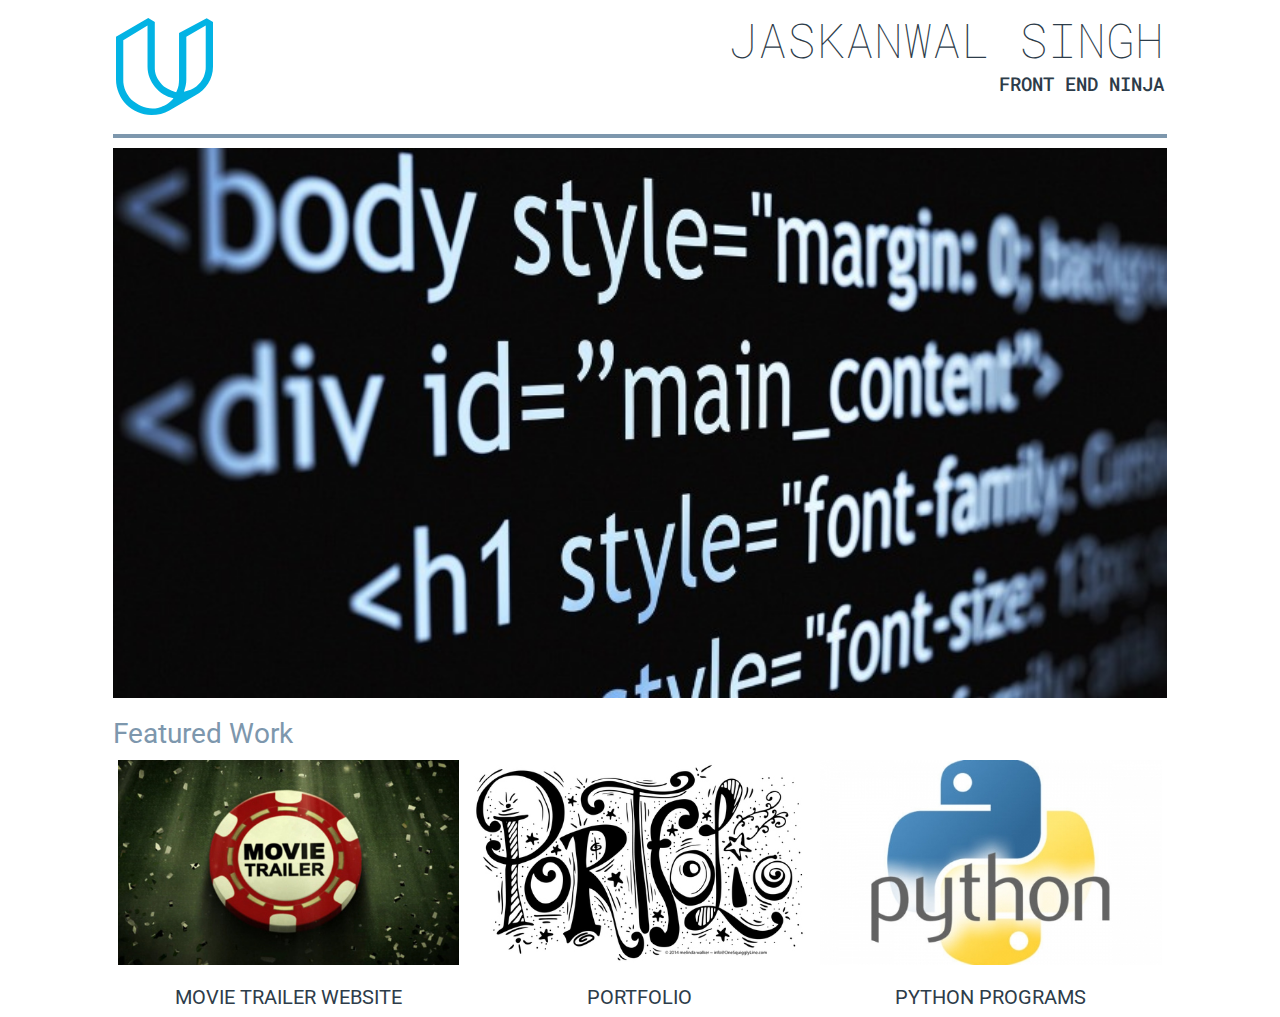
<file: Portfolio/index.html>
<!DOCTYPE html>
<html>

<head>
    <title>Portfolio</title>
    <meta charset="utf-8">
    <meta name="viewport" content="width=device-width, initial-scale=1">
    <link rel="stylesheet" href="css/main.css">
    <link href="https://fonts.googleapis.com/css?family=Roboto+Mono:300,400" rel="stylesheet">
    <link href="https://fonts.googleapis.com/css?family=Roboto" rel="stylesheet">
</head>

<body>
    <header class="header">
        <article class="container">
            <div class="col-2">
                <img src="img/logo.svg" alt="logo" id="logo">
            </div>
            <div class="col-10">
                <article class="container">
                    <div class="col-12" id="Details">
                        <h1 id="name">
                        JASKANWAL SINGH
                    </h1>
                        <h2 id="job">
                        FRONT END NINJA
                    </h2>
                    </div>
                </article>
            </div>
        </article>
    </header>
    <hr class="hline">
    <section class="image">
        <article class="container">
            <div class="col-12">
                <img src="img/Coding-big.jpg" srcset="img/Coding-big.jpg 2x, img/Coding-small.jpg 1x" alt="Coding">
            </div>
        </article>
    </section>
    <div class="work">
        <article class="container">
            <div class="col-12" id="my-work">
                <p>Featured Work</p>
            </div>
        </article>
    </div>

    <main class="projects">
        <article class="container">
            <div class="col-4">
                <img src="img/movie-trailer.jpg" alt="movie" class="project">
                <a href="https://www.github.com/jaskanwal96/movie-trailer-website" target="_blank">
                    <div class="my-projects">
                        MOVIE TRAILER WEBSITE
                    </div>
                </a>
            </div>

            <div class="col-4">
                <img src="img/portfolio.jpg" alt="portfolio" class="project">
                <a href="https://www.github.com/jaskanwal96/portfolio" target="_blank">
                    <div class="my-projects">
                        PORTFOLIO
                    </div>
                </a>
            </div>
            <div class="col-4">
                <img src="img/python.jpg" alt="pythonprograms" class="project">
                <a href="https://www.github.com/jaskanwal96/pythonprograms" target="_blank">
                    <div class="my-projects">
                        PYTHON PROGRAMS
                    </div>
                </a>
            </div>
        </article>
    </main>
</body>

</html>
</file>
<file: Portfolio/css/main.css>
* {
    -webkit-box-sizing: border-box;
    -moz-box-sizing: border-box;
    -ms-box-sizing: border-box;
    box-sizing: border-box;
}


.container {
    display: block;
    width: 100%;
}


.col-1 {
    width: calc(100% / 12);
}


.col-2 {
    width: calc(100% / 6);
}


.col-3 {
    width: calc(100% / 4);
}


.col-4 {
    width: 100%;
}


.col-5 {
    width: calc(100% / 2.4);
}


.col-6 {
    width: calc(100% / 2);
}


.col-7 {
    width: calc(100% / 1.7142);
}


.col-8 {
    width: calc(100% / 1.5);
}


.col-9 {
    width: calc(100% / 1.33333);
}


.col-10 {
    width: calc(100% / 1.2);
}


.col-11 {
    width: calc(100% / 1.090909);
}


.col-12 {
    width: 100%;
}


.header {
    min-height: 56px;
    transition: min-height 0.3s;
}

.my-projects {
    font-size: 20px;
    color: #2d3c49;
    width: 100%;
    text-align: center;
    font-family: "Roboto", sans-serif;
}


.project {
    padding-left: 5px;
    padding-right: 5px;
}


#logo {
    width: 100%;
    max-width: 100px;
    min-width: 60px;
    padding-left: 3px;
}


#name {
    font-weight: 100;
    font-size: -webkit-xxx-large;
    text-align: right;
    color: #2d3c49;
    font-family: "Roboto Mono", monospace;
    margin: auto;
    padding-right: 3px;
}


#job {
    font-weight: 500;
    font-size: larger;
    color: #2d3c49;
    text-align: right;
    font-family: "Roboto Mono", monospace;
    margin: auto;
    padding-right: 3px;
}


#my-work {
    font-size: 28px;
    color: #7d97ad;
    font-family: "Roboto", sans-serif;
}


hr {
    border-style: solid;
    border-width: 2px;
    border-color: #7d97ad;
}


img {
    width: 100%;
    padding-top: 10px;
    padding-bottom: 15px;
}


a {
    text-decoration: none;
    text-align: center;
    color: #2d3c49;
    font-size: 20px;
    word-wrap: break-word;
    text-align: center;
}


a:hover {
    text-decoration: underline;
    color: #212121;
}


footer {
    width: 100%;
}


@media screen and (min-width: 650px) {
    .header,
    hr,
    p,
    section,
    article,
    main {
        width: 83.33%;
        margin: auto;
    }
}


@media screen and (min-width: 500px) {
    .container {
        display: flex;
        flex-wrap: wrap;
    }
    .col-4 {
        width: 33.33%;
    }
    #my-projects {
        font-size: 20px;
    }
}
</file>
